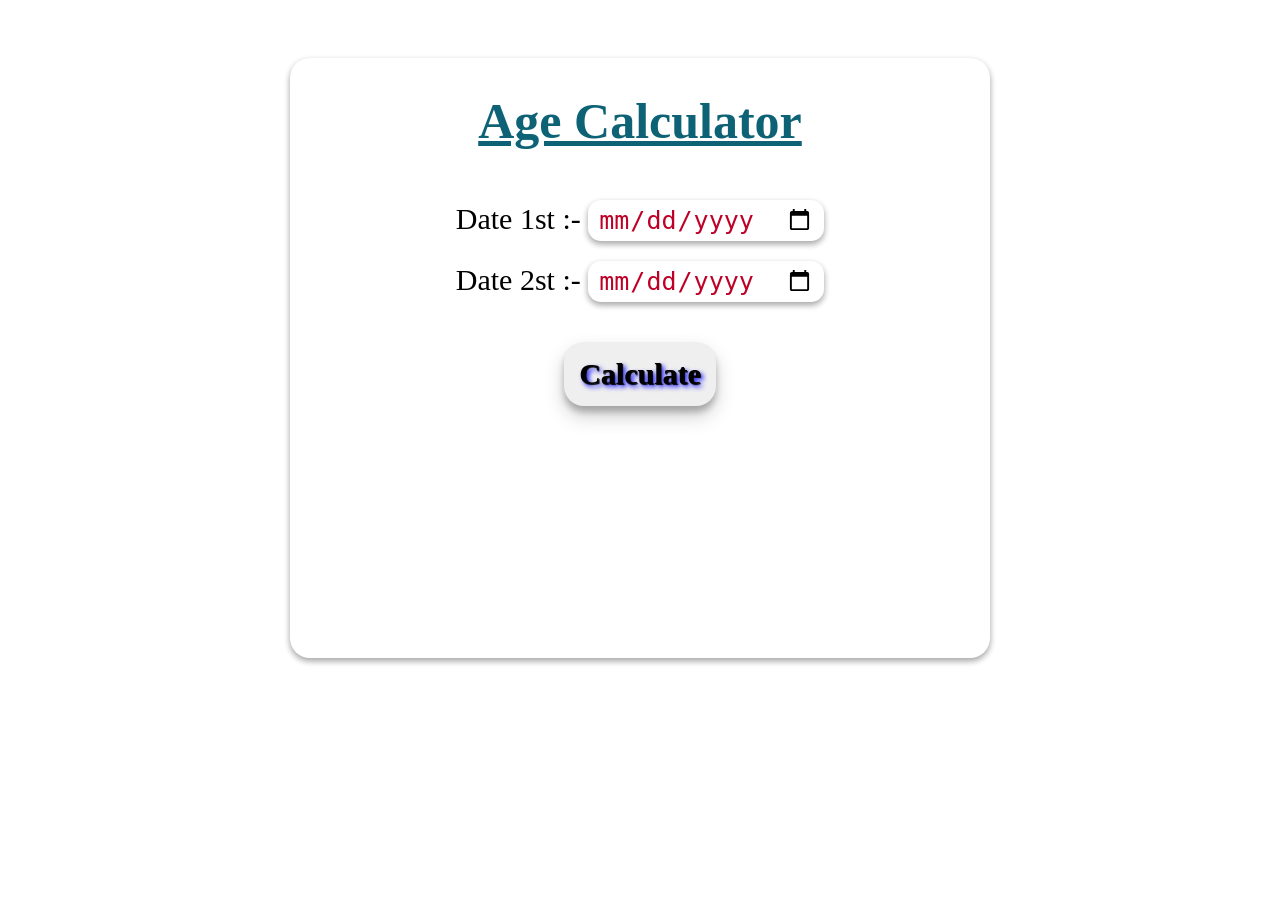
<file: index.html>
<!DOCTYPE html>
<html lang="en">
<head>
    <meta charset="UTF-8">
    <meta name="viewport" content="width=device-width, initial-scale=1.0">
    <title>Document</title>
    <link rel="stylesheet" href="index.css">
</head>
<body>
    <div class="container">
        <h1><u>Age Calculator</u></h1>
        <div class="date-container">
            <span class="dText">Date 1st :- </span>
            <input type="date" name="date1st" class="date1st xyz">
        </div>
        <div class="date-container">
            <span class="dText">Date 2st :- </span>
            <input type="date" name="date2nd" class="date2nd">
        </div>
        <input type="button" value="Calculate" class="calculate" onclick="submit()">
        <p class="output"></p>
    </div>    

    <script src="index.js"></script>
</body>
</html>
</file>
<file: index.css>
body {
    display: flex;
    justify-content: center;
    font-family: 'Times New Roman', Times, serif;
}
.container {
    border-radius: 20px;
    width: 700px;
    height: 600px;
    text-align: center;
    box-shadow: rgba(0, 0, 0, 0.16) 0px 3px 6px, rgba(0, 0, 0, 0.23) 0px 3px 6px;
    margin-top: 50px;
}
.container h1 {
    color: #0d6375;
    font-weight: bold;
    font-size: 50px;
    margin-bottom: 50px;
}
.dText {
    font-size: 30px;
}

.date1st , .date2nd {
    padding: 5px 10px;
    font-size: 25px;
    border-radius: 13px;
    border: none;
    margin-bottom: 20px;
    color: #be0027;
    box-shadow: rgba(0, 0, 0, 0.16) 0px 3px 6px, rgba(0, 0, 0, 0.23) 0px 3px 6px;
}
.calculate {
    font-size: 30px;
    font-weight: bold;
    font-family: 'Times New Roman', Times, serif;
    padding: 15px;
    border-radius: 20px;
    border: none;
    box-shadow: rgba(0, 0, 0, 0.19) 0px 10px 20px, rgba(0, 0, 0, 0.23) 0px 6px 6px;
    margin-top: 20px;
    text-shadow: 1px 1px 1px #000, 
               3px 3px 5px blue;
}
.calculate:hover {
    border: 3px solid #00112c;
}
.output {
    font-size: 30px;
    padding: 50px;
    word-spacing: 10px;
    letter-spacing: 1px;
}
</file>
<file: AgeCalculator.css>
body {
    display: flex;
    justify-content: center;
    font-family: 'Times New Roman', Times, serif;
}
.container {
    border-radius: 20px;
    width: 700px;
    height: 600px;
    text-align: center;
    box-shadow: rgba(0, 0, 0, 0.16) 0px 3px 6px, rgba(0, 0, 0, 0.23) 0px 3px 6px;
    margin-top: 50px;
}
.container h1 {
    color: #0d6375;
    font-weight: bold;
    font-size: 50px;
    margin-bottom: 50px;
}
.dText {
    font-size: 30px;
}

.date1st , .date2nd {
    padding: 5px 10px;
    font-size: 25px;
    border-radius: 13px;
    border: none;
    margin-bottom: 20px;
    color: #be0027;
    box-shadow: rgba(0, 0, 0, 0.16) 0px 3px 6px, rgba(0, 0, 0, 0.23) 0px 3px 6px;
}
.calculate {
    font-size: 30px;
    font-weight: bold;
    font-family: 'Times New Roman', Times, serif;
    padding: 15px;
    border-radius: 20px;
    border: none;
    box-shadow: rgba(0, 0, 0, 0.19) 0px 10px 20px, rgba(0, 0, 0, 0.23) 0px 6px 6px;
    margin-top: 20px;
    text-shadow: 1px 1px 1px #000, 
               3px 3px 5px blue;
}
.calculate:hover {
    border: 3px solid #00112c;
}
.output {
    font-size: 30px;
    padding: 50px;
    word-spacing: 10px;
    letter-spacing: 1px;
}
</file>
